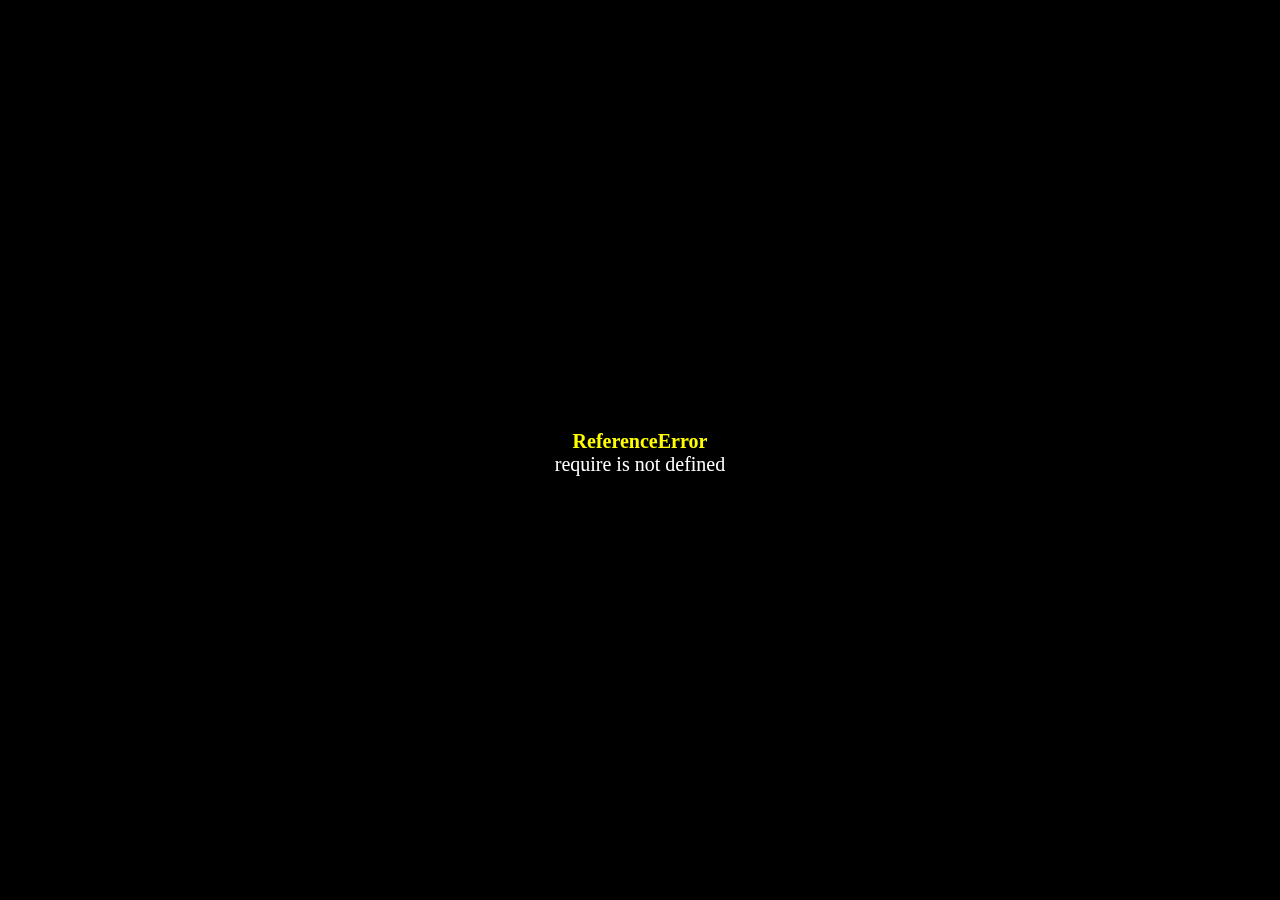
<file: The Bargainer/index.html>
<!DOCTYPE html>
<html>
    <head>
        <meta charset="UTF-8">
        <meta name="apple-mobile-web-app-capable" content="yes">
        <meta name="apple-mobile-web-app-status-bar-style" content="black-translucent">
        <meta name="viewport" content="user-scalable=no">
        <link rel="icon" href="icon/icon.png" type="image/png">
        <link rel="apple-touch-icon" href="icon/icon.png">
        <link rel="stylesheet" type="text/css" href="fonts/gamefont.css">
        <title>The Bargainer</title>
    </head>
    <body style="background-color: black">
        <script type="text/javascript" src="js/libs/pixi.js"></script>
        <script type="text/javascript" src="js/libs/pixi-tilemap.js"></script>
        <script type="text/javascript" src="js/libs/pixi-picture.js"></script>
        <script type="text/javascript" src="js/libs/fpsmeter.js"></script>
        <script type="text/javascript" src="js/libs/lz-string.js"></script>
        <script type="text/javascript" src="js/libs/iphone-inline-video.browser.js"></script>
        <script type="text/javascript" src="js/rpg_core.js"></script>
        <script type="text/javascript" src="js/rpg_managers.js"></script>
        <script type="text/javascript" src="js/rpg_objects.js"></script>
        <script type="text/javascript" src="js/rpg_scenes.js"></script>
        <script type="text/javascript" src="js/rpg_sprites.js"></script>
        <script type="text/javascript" src="js/rpg_windows.js"></script>
        <script type="text/javascript" src="js/plugins.js"></script>
        <script type="text/javascript" src="js/main.js"></script>
    </body>
</html>
</file>
<file: The Bargainer/fonts/gamefont.css>
@font-face {
    font-family: GameFont;
    src: url("Raleway.ttf");
}

@font-face {
    font-family: GameFont2;
    src: url("mplus-1m-regular.ttf");
}

.IIV::-webkit-media-controls-play-button,
video::-webkit-media-controls-start-playback-button {
    opacity: 0;
    pointer-events: none;
    width: 5px;
}
</file>
